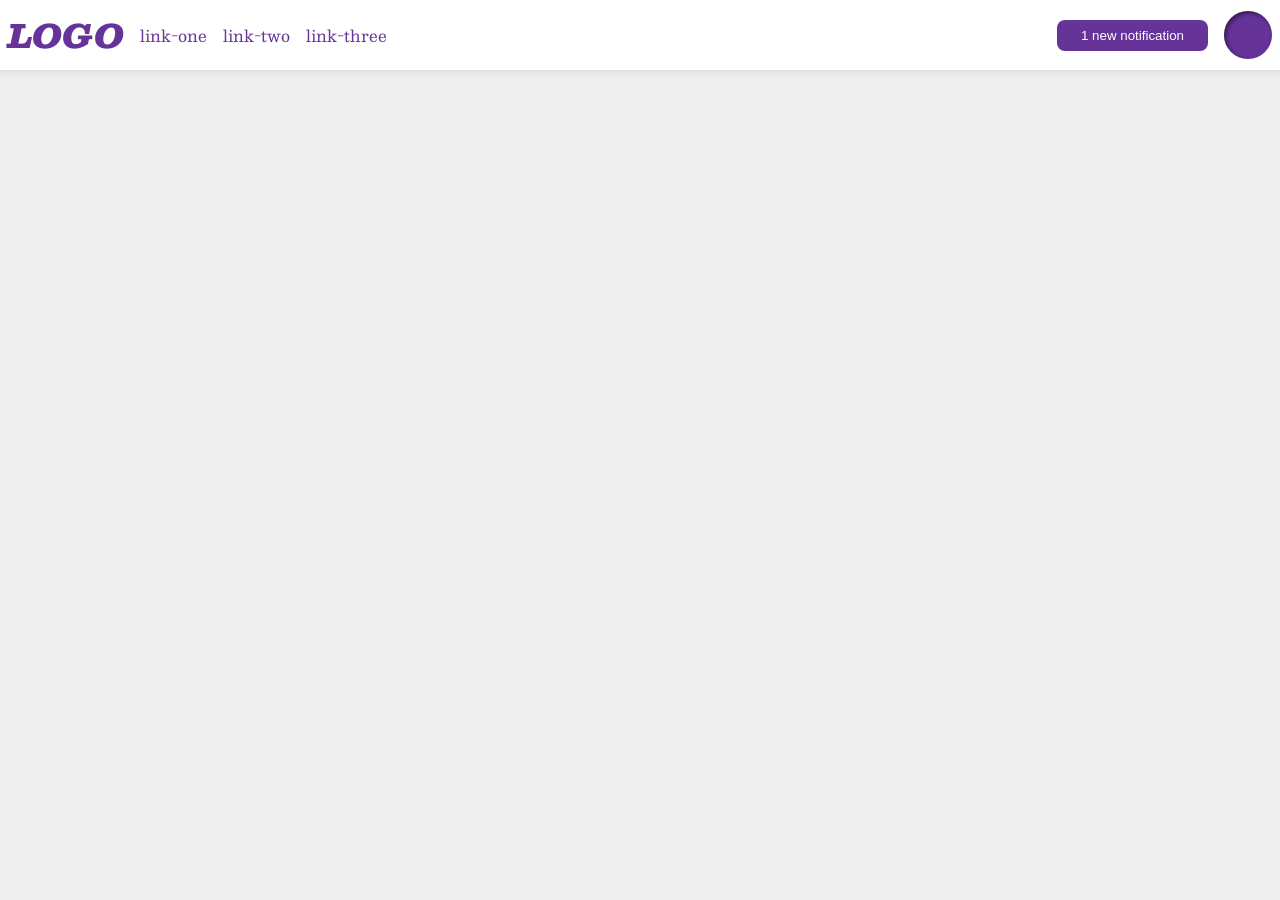
<file: foundations/flex/03-flex-header-2/index.html>
<!doctype html>
<html lang="en">
  <head>
    <meta charset="UTF-8" />
    <meta http-equiv="X-UA-Compatible" content="IE=edge" />
    <meta name="viewport" content="width=device-width, initial-scale=1.0" />
    <title>Flex Header 2</title>
    <link rel="stylesheet" href="style.css" />
  </head>
  <body>
    <div class="header">
      <div class="left-links">
      <div class="logo">LOGO</div>
        <ul class="links">
          <li><a href="https://google.com">link-one</a></li>
          <li><a href="https://google.com">link-two</a></li>
          <li><a href="https://google.com">link-three</a></li>
        </ul>
      </div>

      <div class="right-notifications">
        <button class="notifications">1 new notification</button>
        <div class="profile-image"></div>
      </div>

    </div>
  </body>
</html>
</file>
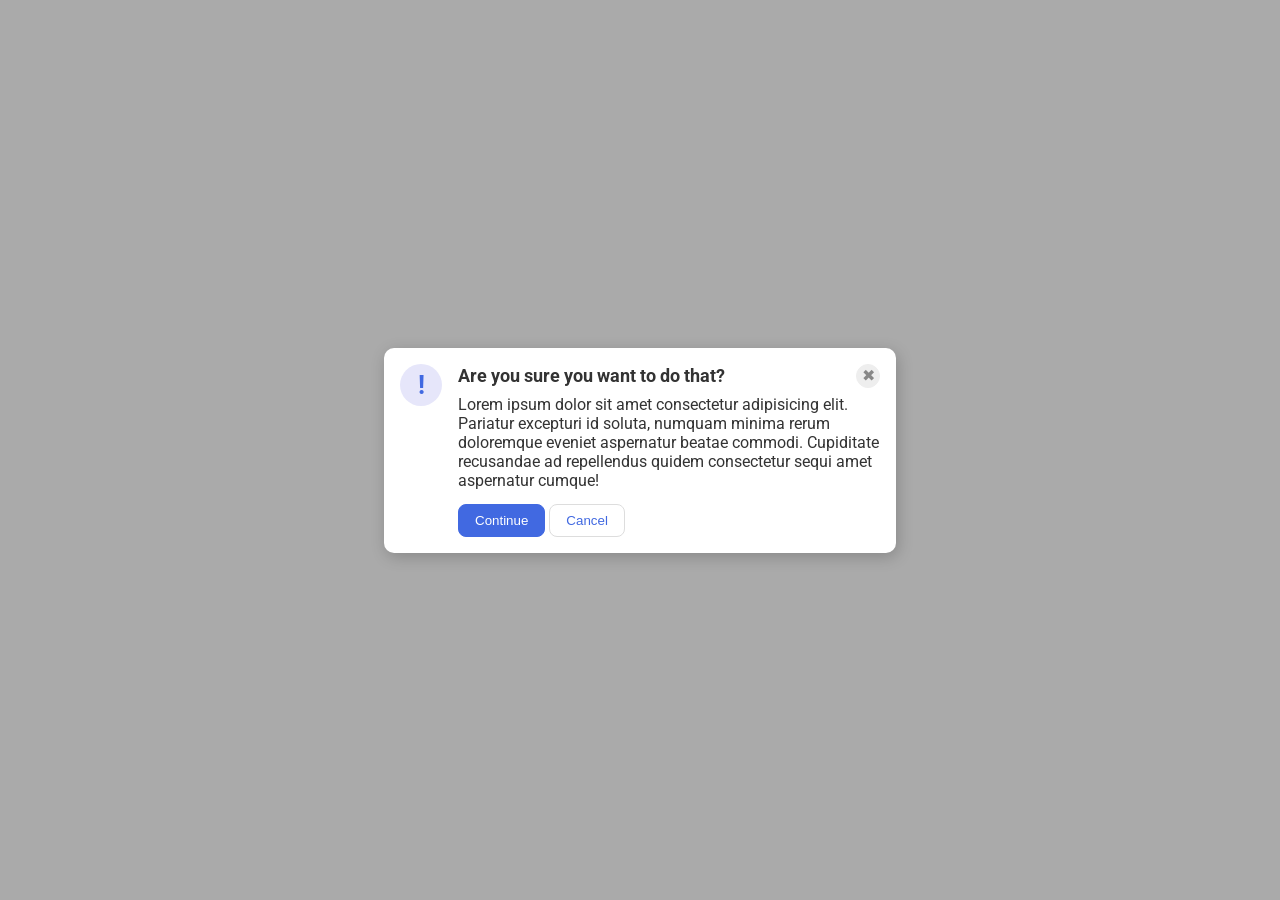
<file: foundations/flex/05-flex-modal/index.html>
<!DOCTYPE html>
<html lang="en">
  <head>
    <meta charset="UTF-8">
    <meta http-equiv="X-UA-Compatible" content="IE=edge">
    <meta name="viewport" content="width=device-width, initial-scale=1.0">
    <link rel="stylesheet" href="style.css">
    <title>Modal</title>
  </head>
  <body>
    <div class="modal">
      <div class="icon">!</div>
      <div class="flex-container">
      <div class="header">Are you sure you want to do that?
      <button class="close-button">✖</button>
      </div>
      <div class="text">Lorem ipsum dolor sit amet consectetur adipisicing elit. Pariatur excepturi id soluta, numquam minima rerum doloremque eveniet aspernatur beatae commodi. Cupiditate recusandae ad repellendus quidem consectetur sequi amet aspernatur cumque!</div>
      <button class="continue">Continue</button>
      <button class="cancel">Cancel</button>
    </div>
    </div>
  </body>
</html>
</file>
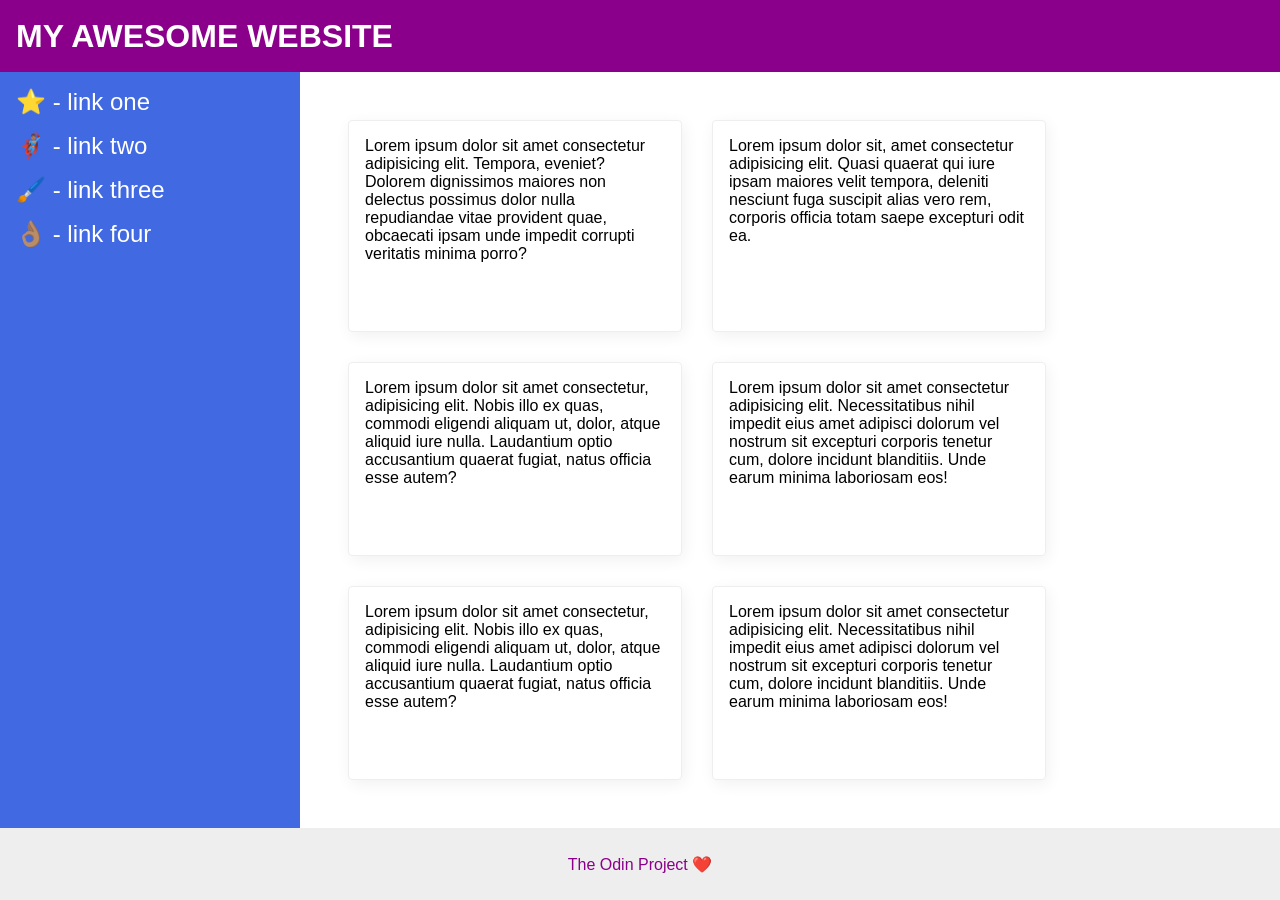
<file: foundations/flex/07-flex-layout-2/index.html>
<!doctype html>
<html lang="en">
  <head>
    <meta charset="UTF-8" />
    <meta http-equiv="X-UA-Compatible" content="IE=edge" />
    <meta name="viewport" content="width=device-width, initial-scale=1.0" />
    <title>The Holy Grail</title>
    <link rel="stylesheet" href="style.css" />
  </head>
  <body>
    <div class="header">MY AWESOME WEBSITE</div>
    <div class="container">
      <div class="sidebar">
        <ul>
          <li><a href="#">⭐ - link one</a></li>
          <li><a href="#">🦸🏽‍♂️ - link two</a></li>
          <li><a href="#">🖌️ - link three</a></li>
          <li><a href="#">👌🏽 - link four</a></li>
        </ul>
      </div>
      <div class="container-cards">
        <div class="card">
          Lorem ipsum dolor sit amet consectetur adipisicing elit. Tempora,
          eveniet? Dolorem dignissimos maiores non delectus possimus dolor nulla
          repudiandae vitae provident quae, obcaecati ipsam unde impedit
          corrupti veritatis minima porro?
        </div>
        <div class="card">
          Lorem ipsum dolor sit, amet consectetur adipisicing elit. Quasi
          quaerat qui iure ipsam maiores velit tempora, deleniti nesciunt fuga
          suscipit alias vero rem, corporis officia totam saepe excepturi odit
          ea.
        </div>
        <div class="card">
          Lorem ipsum dolor sit amet consectetur, adipisicing elit. Nobis illo
          ex quas, commodi eligendi aliquam ut, dolor, atque aliquid iure nulla.
          Laudantium optio accusantium quaerat fugiat, natus officia esse autem?
        </div>
        <div class="card">
          Lorem ipsum dolor sit amet consectetur adipisicing elit.
          Necessitatibus nihil impedit eius amet adipisci dolorum vel nostrum
          sit excepturi corporis tenetur cum, dolore incidunt blanditiis. Unde
          earum minima laboriosam eos!
        </div>
        <div class="card">
          Lorem ipsum dolor sit amet consectetur, adipisicing elit. Nobis illo
          ex quas, commodi eligendi aliquam ut, dolor, atque aliquid iure nulla.
          Laudantium optio accusantium quaerat fugiat, natus officia esse autem?
        </div>
        <div class="card">
          Lorem ipsum dolor sit amet consectetur adipisicing elit.
          Necessitatibus nihil impedit eius amet adipisci dolorum vel nostrum
          sit excepturi corporis tenetur cum, dolore incidunt blanditiis. Unde
          earum minima laboriosam eos!
        </div>
      </div>
    </div>
    <div class="footer">The Odin Project ❤️</div>
  </body>
</html>
</file>
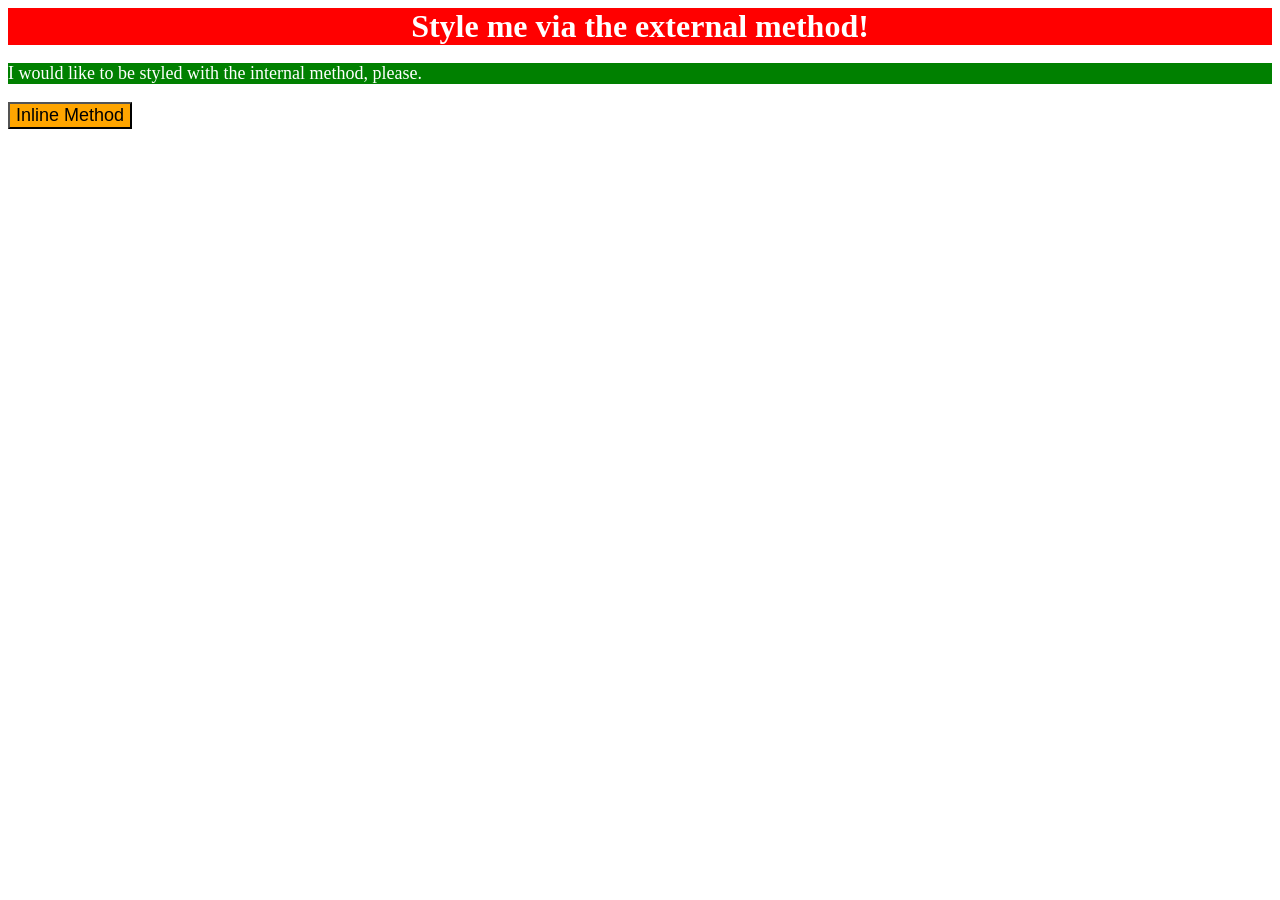
<file: foundations/intro-to-css/01-css-methods/index.html>
<!doctype html>
<html lang="en">
  <head>
    <meta charset="UTF-8" />
    <meta http-equiv="X-UA-Compatible" content="IE=edge" />
    <meta name="viewport" content="width=device-width, initial-scale=1.0" />
    <title>Methods for Adding CSS</title>
    <link rel="stylesheet" href="style.css" />

    <style>
      p {
        background-color: green;
        color: white;
        font-size: 18px;
      }
    </style>
  </head>
  <body>
    <div>Style me via the external method!</div>
    <p>I would like to be styled with the internal method, please.</p>
    <button style="background-color: orange; font-size: 18px">Inline Method
    </button>
  </body>
</html>
</file>
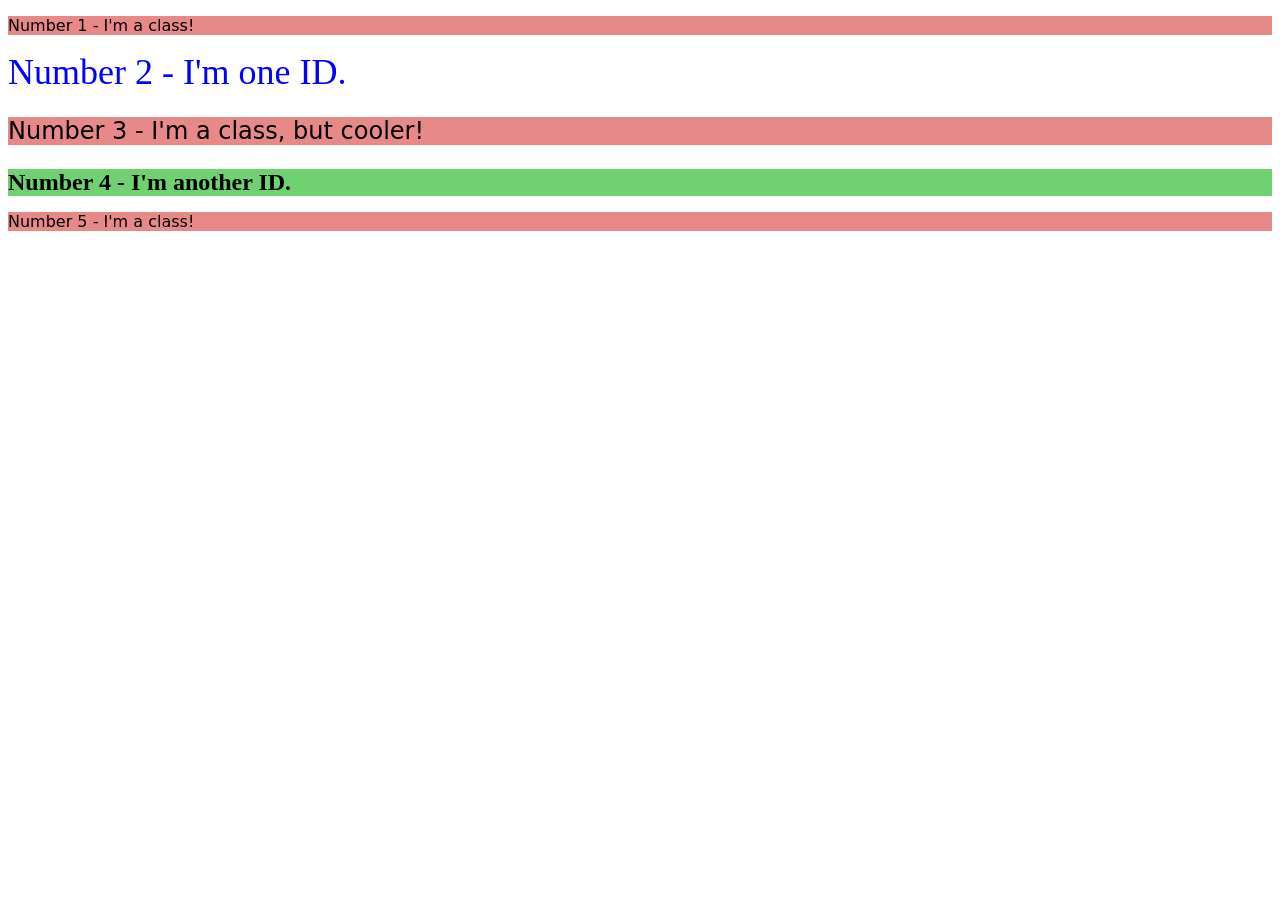
<file: foundations/intro-to-css/02-class-id-selectors/index.html>
<!doctype html>
<html lang="en">
  <head>
    <meta charset="UTF-8" />
    <meta http-equiv="X-UA-Compatible" content="IE=edge" />
    <meta name="viewport" content="width=device-width, initial-scale=1.0" />
    <title>Class and ID Selectors</title>
    <link rel="stylesheet" href="style.css" />
  </head>
  <body>
    <p class=" impares">Number 1 - I'm a class!</p>
    <div id="two-element">Number 2 - I'm one ID.</div>
    <p class="text impares">Number 3 - I'm a class, but cooler!</p>
    <div id="four-element">Number 4 - I'm another ID.</div>
    <p class=" impares">Number 5 - I'm a class!</p>
  </body>
</html>
</file>
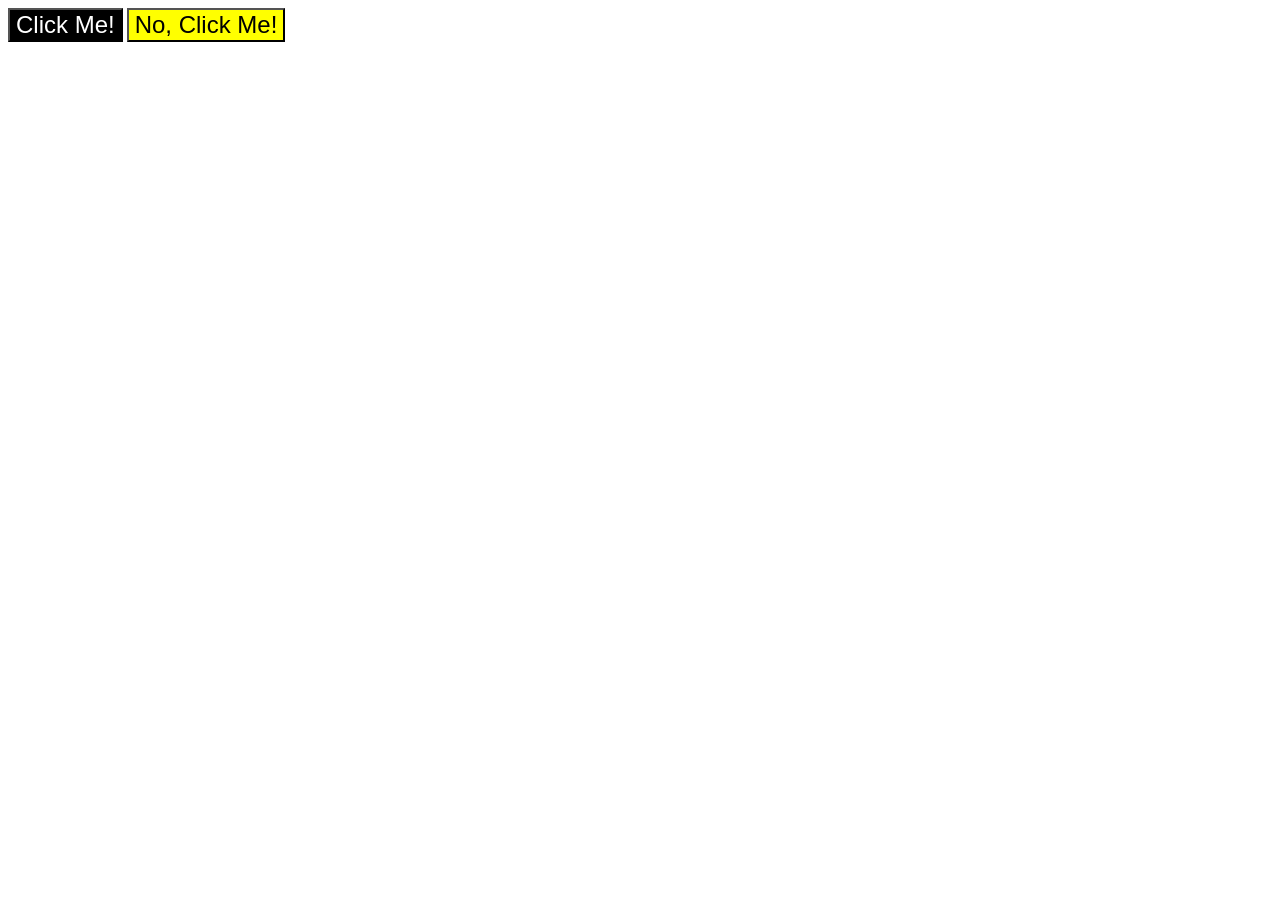
<file: foundations/intro-to-css/03-grouping-selectors/index.html>
<!DOCTYPE html>
<html lang="en">
  <head>
    <meta charset="UTF-8">
    <meta http-equiv="X-UA-Compatible" content="IE=edge">
    <meta name="viewport" content="width=device-width, initial-scale=1.0">
    <title>Grouping Selectors</title>
    <link rel="stylesheet" href="style.css">
  </head>
  <body>
    <button class="first">Click Me!</button>
    <button class="second">No, Click Me!</button>
  </body>
</html>
</file>
<file: foundations/flex/03-flex-header-2/style.css>
/* this is some magical font-importing.  
you'll learn about it later. */
@import url('https://fonts.googleapis.com/css2?family=Besley:ital,wght@0,400;1,900&display=swap');
* {
    margin: 0;
  padding: 0;
}

body {
  margin: 0;
  background: #eee;
  font-family: Besley, serif;
}

.header {
  background: white;
  border-bottom: 1px solid #ddd;
  box-shadow: 0 0 8px rgba(0,0,0,.1);
  display: flex;
  justify-content: space-between;
  padding: 8px;
}

.left-links,
.right-notifications {
display: flex;
align-items: center;
gap: 16px;
}

.profile-image {
  background: rebeccapurple;
  box-shadow: inset 2px 2px 4px rgba(0,0,0,.5);
  border-radius: 50%;
  width: 48px;
  height: 48px;
}

.logo {
  color: rebeccapurple;
  font-size: 32px;
  font-weight: 900;
  font-style: italic;
}

button {
  border: none;
  border-radius: 8px;
  background: rebeccapurple;
  color: white;
  padding: 8px 24px;
}

a {
  /* this removes the line under our links */
  text-decoration: none;
  color: rebeccapurple;
}

ul {
  list-style-type: none;
  display: flex;
  gap: 16px;
}
</file>
<file: foundations/flex/05-flex-modal/style.css>
@import url('https://fonts.googleapis.com/css2?family=Roboto:wght@400;700&display=swap');

html, body {
  height: 100%;
}

body {
  font-family: Roboto, sans-serif;
  margin: 0;
  background: #aaa;
  color: #333;
  /* I'll give you this one for free lol */
  display: flex;
  align-items: center;
  justify-content: center;
}

.modal {
  background: white;
  width: 480px;
  border-radius: 10px;
  box-shadow: 2px 4px 16px rgba(0,0,0,.2);
  display: flex;
  gap: 16px;
  padding: 16px;
}

.header {
  display: flex;
  justify-content: space-between;
  align-items: center;
  font-weight: bold;
  margin-bottom: 7px;
  font-size: 18px;
}

.text {
margin-bottom: 14px;
}

.icon {
  color: royalblue;
  font-size: 26px;
  font-weight: 700;
  background: lavender;
  width: 42px;
  height: 42px;
  border-radius: 50%;
  display: flex;
  align-items: center;
  justify-content: center;
  flex-shrink: 0;
}


.close-button {
  background: #eee;
  border-radius: 50%;
  color: #888;
  font-weight: 400;
  font-size: 16px;
  height: 24px;
  width: 24px;
  display: flex;
  align-items: center;
  justify-content: center;
  border: 1px solid #eee;
  padding: 0;
}

button {
  cursor: pointer;
  padding: 8px 16px;
  border-radius: 8px;
}

button.continue {
  background: royalblue;
  border: 1px solid royalblue;
  color: white;
}

button.cancel {
  background: white;
  border: 1px solid #ddd;
  color: royalblue;
}
</file>
<file: foundations/flex/07-flex-layout-2/style.css>
* {
  margin: 0;
  padding: 0;
}

body {
  font-family: -apple-system, BlinkMacSystemFont, 'Segoe UI', Roboto, Oxygen, Ubuntu, Cantarell, 'Open Sans', 'Helvetica Neue', sans-serif;
  margin: 0;
  min-height: 100vh;
  display: flex;
  flex-direction: column;
}

a {
color: #fff;
text-decoration: none;
font-size: 24px;
}

ul {
list-style-type: none;
}

li {
  margin-bottom: 16px;
}

.container {
  flex: 1;
  display: flex;
}

.header {
  height: 72px;
  background: darkmagenta;
  color: white;
  font-size: 32px;
  font-weight: 900;
  display: flex;
  align-items: center;
  padding: 0 16px;
}

.footer {
  height: 72px;
  background: #eee;
  color: darkmagenta;
  display: flex;
  align-items: center;
  justify-content: center;
}

.sidebar {
  width: 300px;
  background: royalblue;
  box-sizing: border-box;
  flex-shrink: 0;
  padding: 16px
}

.container-cards {
  display: flex;
  padding: 48px;
  gap: 30px;
  flex-wrap: wrap;
  display: flex;
}

.card {
  border: 1px solid #eee;
  box-shadow: 2px 4px 16px rgba(0,0,0,.06);
  border-radius: 4px;
  display: flex;
  justify-content: flex-end;
  width: 300px;
  padding: 16px;
}
</file>
<file: foundations/intro-to-css/01-css-methods/style.css>
div {
  background-color: red;
  text-align: center;
  color: white;
  font-size: 32px;
  font-weight: bold;
}
</file>
<file: foundations/intro-to-css/02-class-id-selectors/style.css>
/* Add CSS Styling */
.impares {
background-color: rgb(231, 137, 137);
font-family: Verdana, 'DejaVu Sans', sans-serif;
}

#two-element {
color: blue;
font-size: 36px;
}

.text {
    font-size: 24px;
}

#four-element {
    background-color: rgb(112, 209, 112);
    font-size: 24px;
    font-weight: bold;
}
</file>
<file: foundations/intro-to-css/03-grouping-selectors/style.css>
/* Add CSS Styling */
.first,
.second {
    font-size: 24px;
    font-family: Helvetica, 'Times New Roman', sans-serif;
}

.first {
background-color: #000;
color: #fff;
}

.second {
background-color: #ff0;
}
</file>
